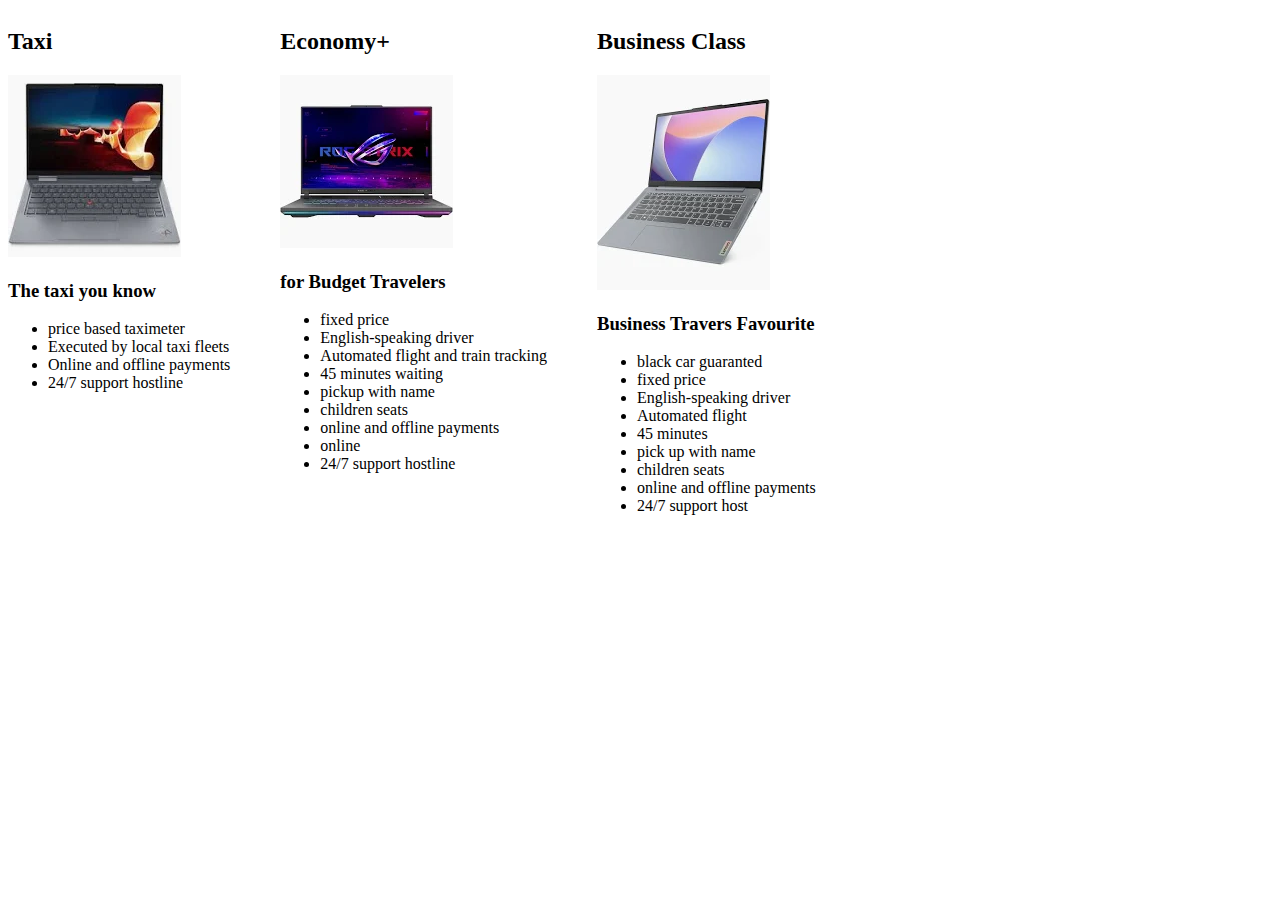
<file: assignmnt.html>
<!doctype html>
<html lang="en">
<head>
    <meta charset="UTF-8">
    <meta name="viewport"
          content="width=device-width, user-scalable=no, initial-scale=1.0, maximum-scale=1.0, minimum-scale=1.0">
    <meta http-equiv="X-UA-Compatible" content="ie=edge">
    <title>assignment</title>
</head>
<body>
<style>
  #over{
    display: flex;
  }
  .lap{
    margin-right: 50px;
  }
</style>
<div id="over">
  <div class="lap">
    <h2>Taxi</h2>
    <img src="assets/lap1.webp" alt="">
    <h3>The taxi you know</h3>
    <ul>
      <li>price based taximeter</li>
      <li>Executed by local taxi fleets</li>
      <li>Online and offline payments </li>
      <li>24/7 support hostline</li>
    </ul>
  </div>
  <div class="lap">
    <h2>Economy+</h2>
    <img src="assets/lap2.webp" alt="">
    <h3>for Budget Travelers</h3>
    <ul>
      <li>fixed price</li>
      <li>English-speaking driver </li>
      <li>Automated flight and train tracking</li>
      <li>45 minutes waiting </li>
      <li>pickup with name</li>
      <li>children seats</li>
      <li>online and offline payments</li>
      <li>online</li>
      <li>24/7 support hostline</li>
    </ul>

  </div>
   <div class="lap">
     <h2>Business Class</h2>
     <img src="assets/lap3.webp" alt="">
     <h3>Business Travers Favourite</h3>
     <ul>
       <li>black car guaranted </li>
       <li>fixed price</li>
       <li>English-speaking driver </li>
       <li>Automated flight</li>
       <li>45 minutes</li>
       <li>pick up with name</li>
       <li>children seats</li>
       <li>online and offline payments</li>
       <li>24/7 support host</li>
     </ul>
   </div>
</div>

</body>
</html>
</file>
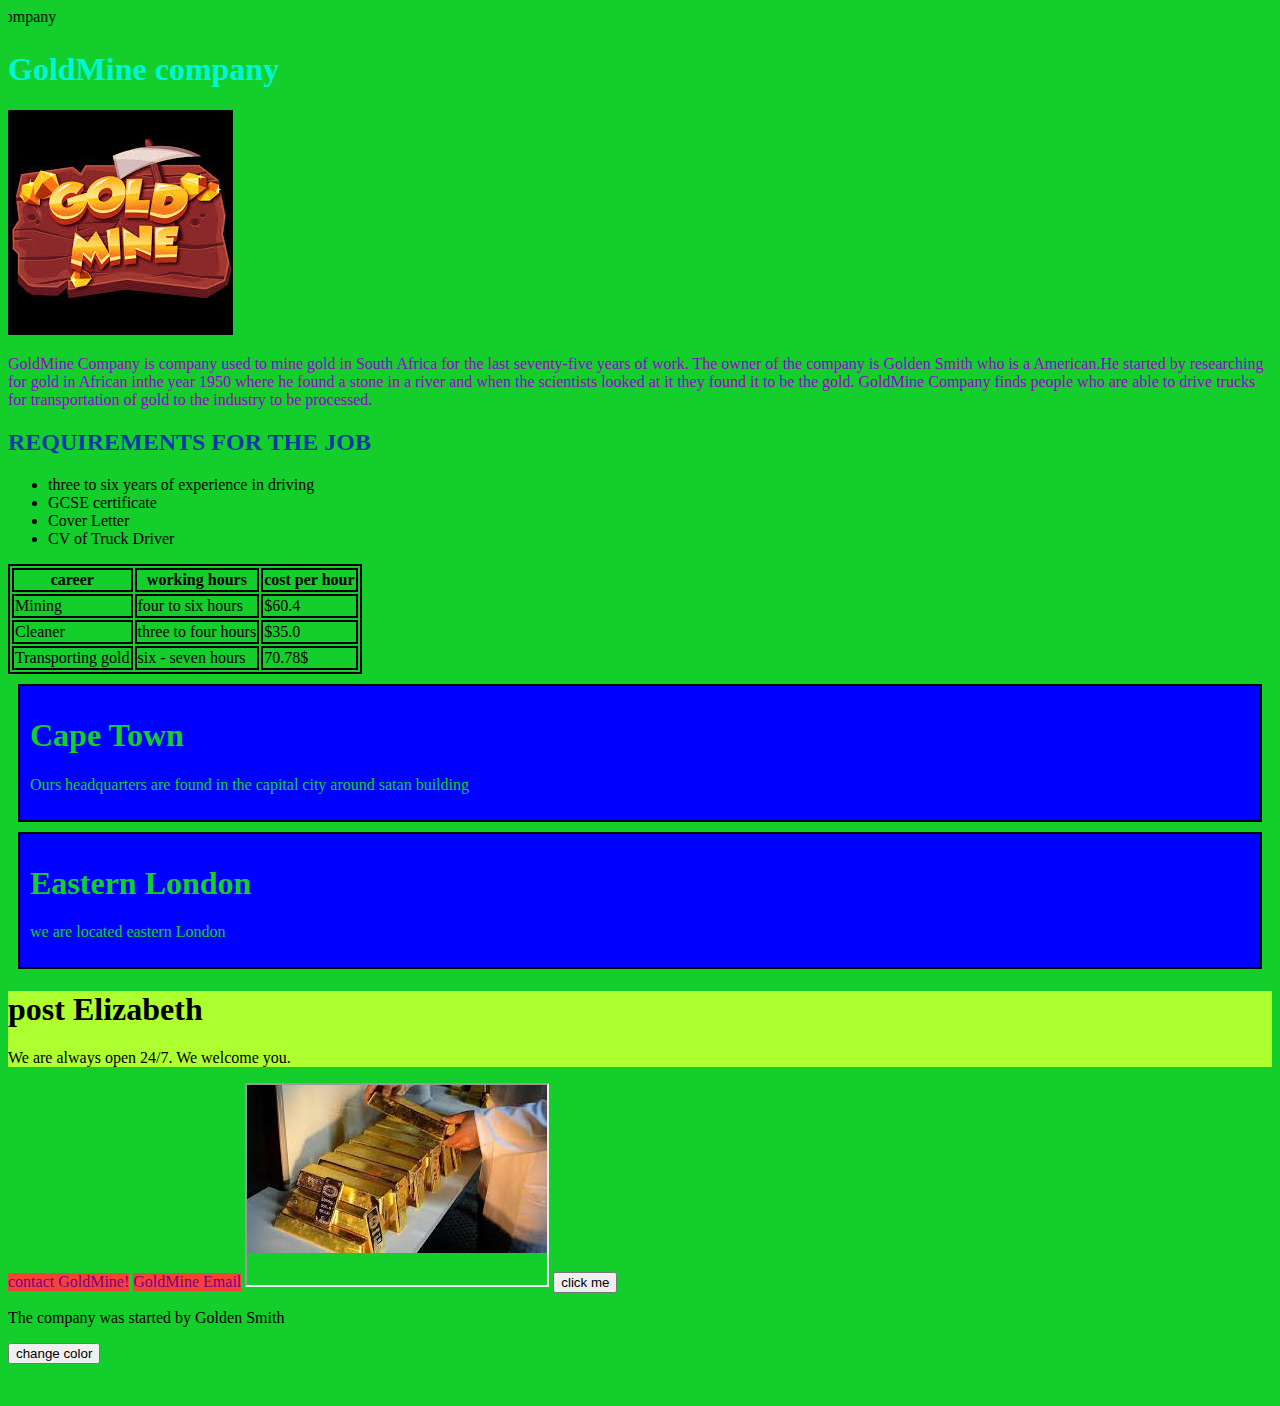
<file: bmw.html>
<!doctype html>
<html lang="en">
<head>
    <meta charset="UTF-8">
    <meta name="viewport"
          content="width=device-width, user-scalable=no, initial-scale=1.0, maximum-scale=1.0, minimum-scale=1.0">
    <meta http-equiv="X-UA-Compatible" content="ie=edge">
    <title>Document</title>
</head>
<style>
  table,th,td {
    border: 2px solid black;
  }
</style>
<style>
  .city{
    background-color: blue;
    color: #13ce2b;
    margin: 10px;
    padding: 10px;
    border: 2px solid black;
  }
</style>
<style>
  div {
    background-color: greenyellow;
    color: black;
    margin: auto;
  }
</style>
<style>
  a:link {
    color: #13ce2b;
    background-color: blue;
    text-decoration: none;
  }
  a:visited{
    color: purple;
    background-color: transparent;
    text-decoration: none;
  }
  a:hover{
    color: white;
    background-color: transparent;
    text-decoration: underline;
  }
  a:active{
    color: red;
    background-color: transparent;
    text-decoration: underline;
  }
</style>
<style>
  a:link,a:visited{
    color: purple;
    background-color: #f44336;
    text-align: center;
    text-decoration: none;
    display: inline-block;
  }
  a:hover,a:active{
    background-color: red;
  }
</style>
<body style="background-color: #13ce2b">
<marquee behavior="" direction="right">GoldMine Company</marquee>
<h1><b style="color: rgba(0,255,255,0.84)">GoldMine company</b></h1>
<img src="assets/images/gold6.jpg" alt="" width="225" height="225">
<p style="color: darkviolet">GoldMine Company is company used to mine gold in South Africa for the last seventy-five years of work. The owner of the company is Golden Smith who is a American.He started by researching for gold in African inthe year 1950 where he found a stone in a river and when the scientists looked at it they found it to be the gold.
GoldMine Company finds people who are able to drive trucks for transportation of gold to the industry to be processed.</p>
<h2 style="color: rgba(10,6,206,0.75)">REQUIREMENTS FOR THE JOB</h2>
<ul>
  <li>three to six years of experience in driving</li>
  <li>GCSE certificate</li>
  <li>Cover Letter</li>
  <li>CV of Truck Driver</li>
</ul>

<table>
  <tr>
    <th>career</th>
    <th>working hours</th>
    <th>cost per hour</th>
  </tr>
  <tr>
    <td>Mining</td>
    <td>four to six hours</td>
    <td> $60.4</td>
  </tr>
  <tr>
    <td>Cleaner</td>
    <td>three to four hours</td>
    <td>$35.0</td>
  </tr>
  <tr>
    <td>Transporting gold</td>
    <td>six - seven hours</td>
    <td> 70.78$</td>
  </tr>
</table>

<div class="city">
  <h1>Cape Town</h1>
  <p>Ours headquarters are found in the capital city around satan building</p>
</div>

<div class="city">
  <h1>Eastern London</h1>
  <p>we are located eastern London</p>
</div>

<div>
  <h1>post Elizabeth</h1>
  <p>We are always open 24/7. We welcome you.</p>
</div>

<a href="tel:+254722474175" target="_blank">contact GoldMine!</a>

<a href="mailto:m.goldminecompany@gmail.com" target="_blank"> GoldMine Email</a>

<iframe src="assets/images/gold5.jpg" height="200" width="300"></iframe>

<button type="button" onclick="document.getElementById('demo').innerHTML = Date()">click me</button>
<p id="demo"></p>

<p id="bmw"> The company was started by Golden Smith</p>
<script>
  function Function() {
    document.getElementById("bmw").style.fontSize = "20px"
    document.getElementById("bmw").style.backgroundColor = "white"
    document.getElementById("bmw").style.color = "black"
  }
</script>

<p>
  <button type="button" onclick="Function()">change color</button>
</p>

<p></p>

</body>
</html>
<a href=""></a>
</file>
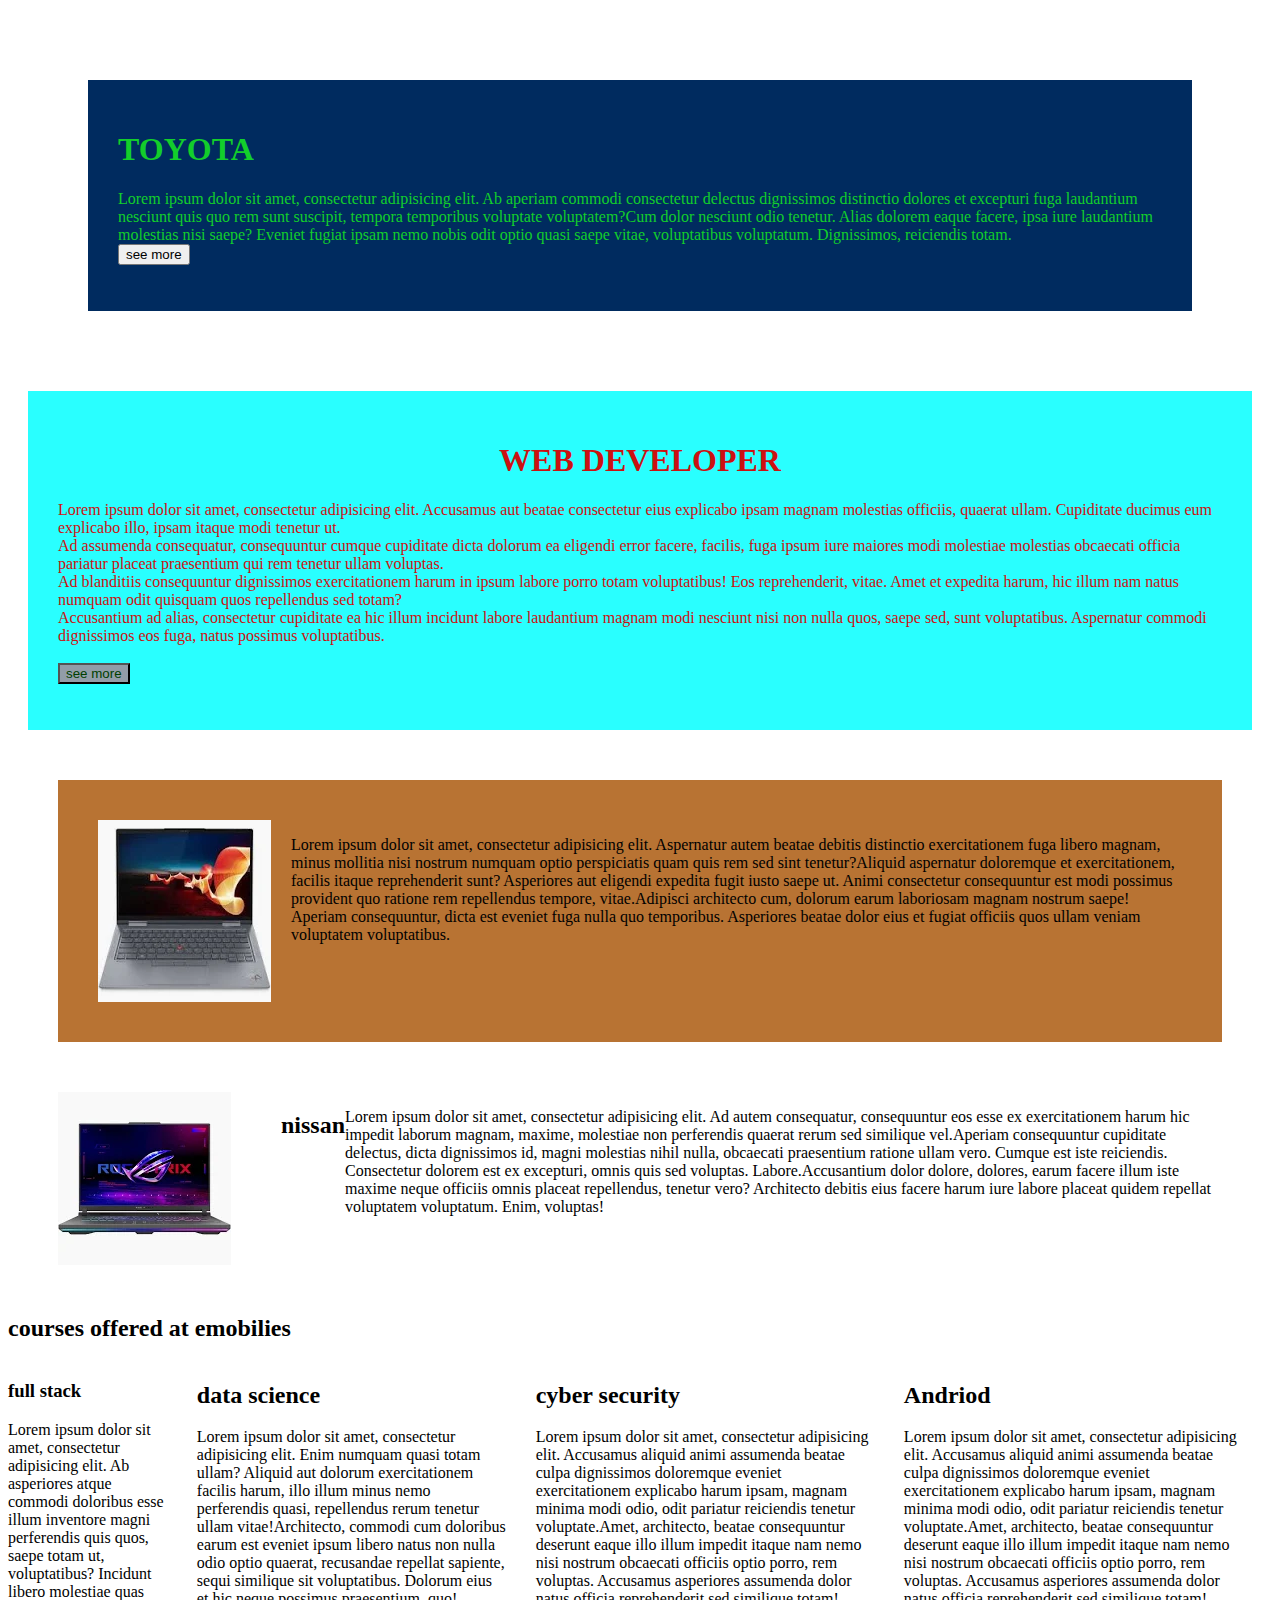
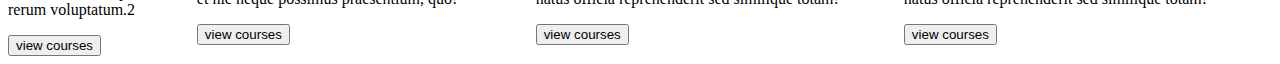
<file: division.html>
<!doctype html>
<html lang="en">
<head>
    <meta charset="UTF-8">
    <meta name="viewport"
          content="width=device-width, user-scalable=no, initial-scale=1.0, maximum-scale=1.0, minimum-scale=1.0">
    <meta http-equiv="X-UA-Compatible" content="ie=edge">
    <title>about</title>
  <style>
   #one {
       background-color: #002b5f;;
       margin: 80px;
       padding: 30px;
       color: #13ce2b;
   }





   #two{
     background-color: rgba(0, 255, 255, 0.84);
     margin: 20px;
     padding: 30px;
     color: #cb1111;
   }
   #two h1{
     text-align: center;
   }
   #two button{
     background-color: #929da8;
     color: #003f00;

   }



   #one:hover{
       background-color: #426a1d;

   }
   #one button:hover{
       background-color: #b87333;


   }
#two button:hover{
    background-color:green ;
}
#two:hover{
    background-color: #4c77b1;
}
#mydiv{
    background-color: #b87333;

    display: flex;
    margin: 50px;
    padding: 40px;
}
#myimage{
    margin-right:20px;

}
#midivision{
    display: flex;
    margin: 50px;
}
#myimage2{
    margin-right: 50px;
}
#main{
    display: flex;
}
.sub{
    margin-right: 30px;
}

  </style>
</head>
<body>

<div id="one">
  <h1>TOYOTA</h1>
  <p><span>Lorem ipsum dolor sit amet, consectetur adipisicing elit. Ab aperiam commodi consectetur delectus dignissimos distinctio dolores et excepturi fuga laudantium nesciunt quis quo rem sunt suscipit, tempora temporibus voluptate voluptatem?</span><span>Cum dolor nesciunt odio tenetur. Alias dolorem eaque facere, ipsa iure laudantium molestias nisi saepe? Eveniet fugiat ipsam nemo nobis odit optio quasi saepe vitae, voluptatibus voluptatum. Dignissimos, reiciendis totam.</span>
      <br>
  <button>see more</button></p>

</div>

<div id="two">
    <h1>WEB DEVELOPER</h1>
    <P>
    <div>Lorem ipsum dolor sit amet, consectetur adipisicing elit. Accusamus aut beatae consectetur eius explicabo ipsam
        magnam molestias officiis, quaerat ullam. Cupiditate ducimus eum explicabo illo, ipsam itaque modi tenetur ut.
    </div>
    <div>Ad assumenda consequatur, consequuntur cumque cupiditate dicta dolorum ea eligendi error facere, facilis, fuga
        ipsum iure maiores modi molestiae molestias obcaecati officia pariatur placeat praesentium qui rem tenetur ullam
        voluptas.
    </div>
    <div>Ad blanditiis consequuntur dignissimos exercitationem harum in ipsum labore porro totam voluptatibus! Eos
        reprehenderit, vitae. Amet et expedita harum, hic illum nam natus numquam odit quisquam quos repellendus sed
        totam?
    </div>
    <div>Accusantium ad alias, consectetur cupiditate ea hic illum incidunt labore laudantium magnam modi nesciunt nisi
        non nulla quos, saepe sed, sunt voluptatibus. Aspernatur commodi dignissimos eos fuga, natus possimus
        voluptatibus.
    </div>
    <br>
    <button>see more</button>
    </P>
</div>
<div id="mydiv">
    <img src="assets/lap1.webp" alt="" id="myimage">
    <p><span>Lorem ipsum dolor sit amet, consectetur adipisicing elit. Aspernatur autem beatae debitis distinctio exercitationem fuga libero magnam, minus mollitia nisi nostrum numquam optio perspiciatis quam quis rem sed sint tenetur?</span><span>Aliquid aspernatur doloremque et exercitationem, facilis itaque reprehenderit sunt? Asperiores aut eligendi expedita fugit iusto saepe ut. Animi consectetur consequuntur est modi possimus provident quo ratione rem repellendus tempore, vitae.</span><span>Adipisci architecto cum, dolorum earum laboriosam magnam nostrum saepe! Aperiam consequuntur, dicta est eveniet fuga nulla quo temporibus. Asperiores beatae dolor eius et fugiat officiis quos ullam veniam voluptatem voluptatibus.</span></p>

</div>

<div id="midivision">

    <img src="assets/lap2.webp" alt="" id="myimage2">

 <h2>nissan</h2>
     <p><span>Lorem ipsum dolor sit amet, consectetur adipisicing elit. Ad autem consequatur, consequuntur eos esse ex exercitationem harum hic impedit laborum magnam, maxime, molestiae non perferendis quaerat rerum sed similique vel.</span><span>Aperiam consequuntur cupiditate delectus, dicta dignissimos id, magni molestias nihil nulla, obcaecati praesentium ratione ullam vero. Cumque est iste reiciendis. Consectetur dolorem est ex excepturi, omnis quis sed voluptas. Labore.</span><span>Accusantium dolor dolore, dolores, earum facere illum iste maxime neque officiis omnis placeat repellendus, tenetur vero? Architecto debitis eius facere harum iure labore placeat quidem repellat voluptatem voluptatum. Enim, voluptas!</span></p>
</div>
<h2>courses offered at emobilies</h2>
<div id="main">
    <div class="sub"  >
        <h3>full stack</h3>
        <p><span>Lorem ipsum dolor sit amet, consectetur adipisicing elit. Ab asperiores atque commodi doloribus esse illum inventore magni perferendis quis quos, saepe totam ut, voluptatibus? Incidunt libero molestiae quas rerum voluptatum.</span>2</p>
        <button>view courses</button>
    </div>
    <div class="sub"  >
        <h2>data science</h2>
        <p><span>Lorem ipsum dolor sit amet, consectetur adipisicing elit. Enim numquam quasi totam ullam? Aliquid aut dolorum exercitationem facilis harum, illo illum minus nemo perferendis quasi, repellendus rerum tenetur ullam vitae!</span><span>Architecto, commodi cum doloribus earum est eveniet ipsum libero natus non nulla odio optio quaerat, recusandae repellat sapiente, sequi similique sit voluptatibus. Dolorum eius et hic neque possimus praesentium, quo!</span></p>
        <button>view courses</button>
    </div>
    <div class="sub">
        <h2>cyber security</h2>
    <p><span>Lorem ipsum dolor sit amet, consectetur adipisicing elit. Accusamus aliquid animi assumenda beatae culpa dignissimos doloremque eveniet exercitationem explicabo harum ipsam, magnam minima modi odio, odit pariatur reiciendis tenetur voluptate.</span><span>Amet, architecto, beatae consequuntur deserunt eaque illo illum impedit itaque nam nemo nisi nostrum obcaecati officiis optio porro, rem voluptas. Accusamus asperiores assumenda dolor natus officia reprehenderit sed similique totam!</span></p>
        <button>view courses</button>
    </div>

<div class="sub">
  <h2>Andriod</h2>
    <p><span>Lorem ipsum dolor sit amet, consectetur adipisicing elit. Accusamus aliquid animi assumenda beatae culpa dignissimos doloremque eveniet exercitationem explicabo harum ipsam, magnam minima modi odio, odit pariatur reiciendis tenetur voluptate.</span><span>Amet, architecto, beatae consequuntur deserunt eaque illo illum impedit itaque nam nemo nisi nostrum obcaecati officiis optio porro, rem voluptas. Accusamus asperiores assumenda dolor natus officia reprehenderit sed similique totam!</span></p>
        <button>view courses</button>
    </div>
</div>

</body>
</html>
</file>
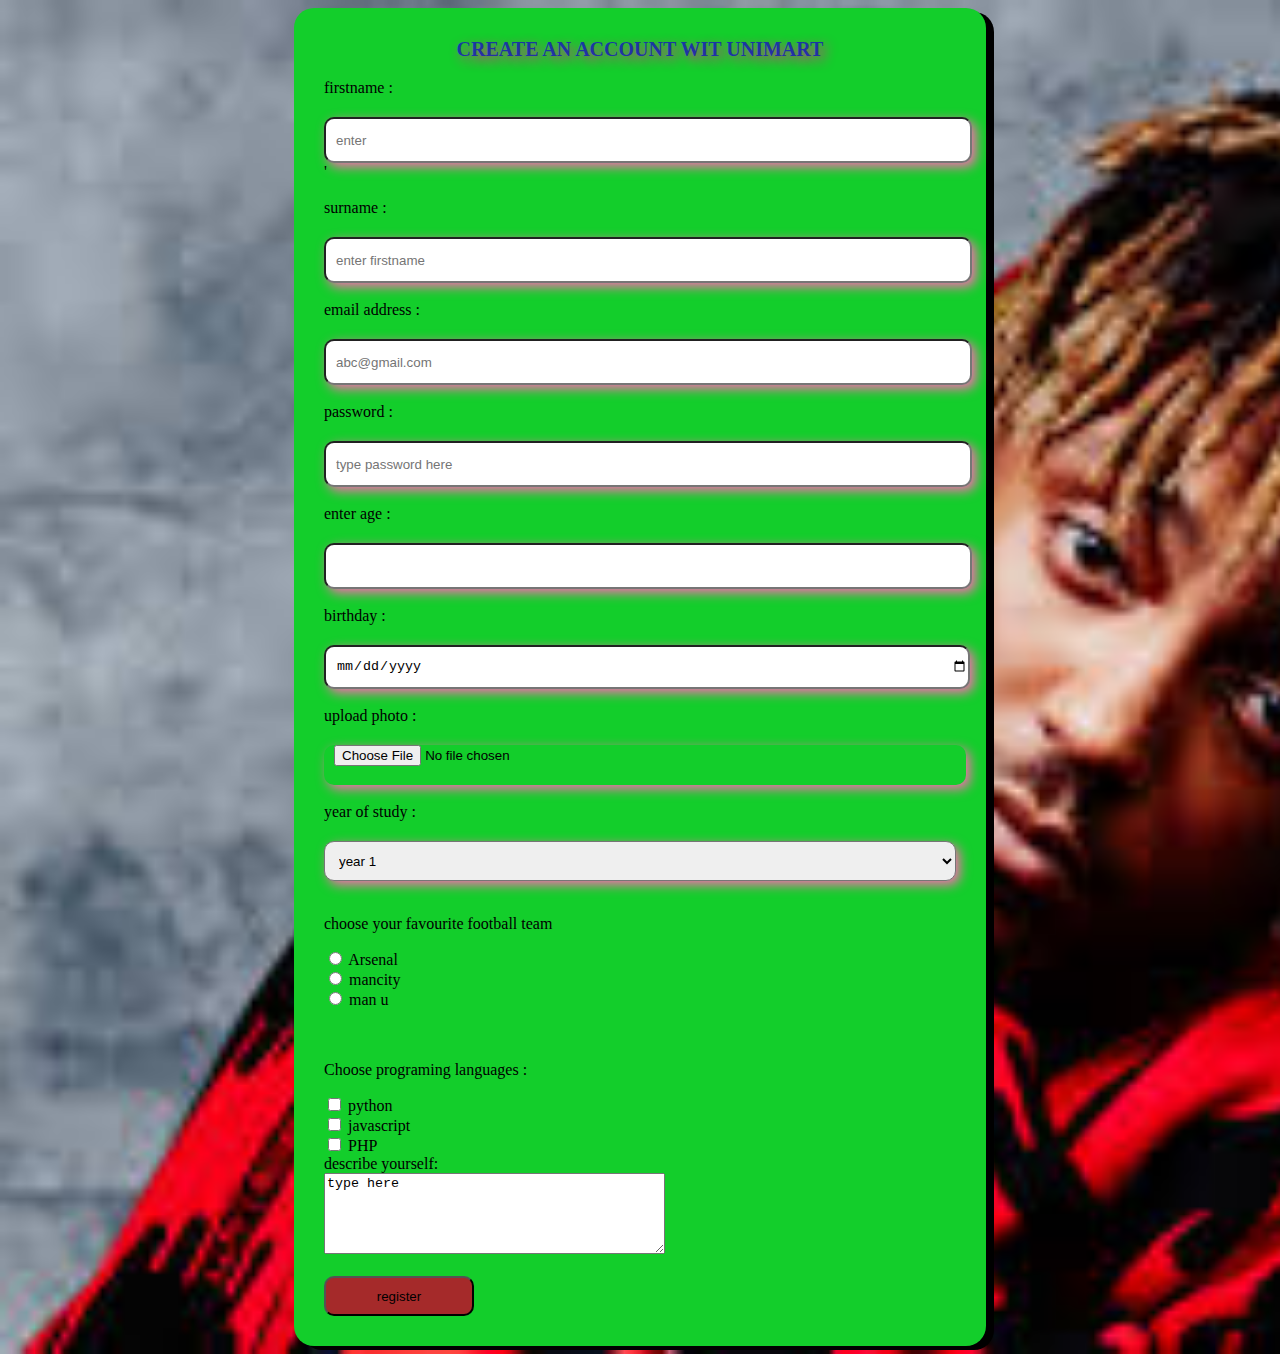
<file: form.html>
<!doctype html>
<html lang="en">
<head>
    <meta charset="UTF-8">
    <meta name="viewport"
          content="width=device-width, user-scalable=no, initial-scale=1.0, maximum-scale=1.0, minimum-scale=1.0">
    <meta http-equiv="X-UA-Compatible" content="ie=edge">
    <title>Register here</title>
    <link rel="stylesheet" href="css/style.css">
</head>
<style>
    body{
        background-image: url("assets/pic3.jpg");
        background-repeat: no-repeat;
        background-size: cover;

    }

</style>
<body>
<form action="">
    <legend>CREATE AN ACCOUNT WIT UNIMART</legend>
    <br>
    <label for="fname">firstname :</label>
    <input type="text" id="fname" placeholder="enter" required="required"  >'
    <br><br>
    <label for="sname"> surname :</label>
    <input type="text" id="sname" placeholder="enter firstname" required="required" >
    <br><br>

    <label for="email"> email address :</label>
    <input type="email" id="email" placeholder="abc@gmail.com" required="required" >
    <br><br>

   <label for="pwd"> password :</label>
    <input type="text" id="pwd" placeholder="type password here" required="required" >
    <br><br>
    <label for="age">enter age :</label>
    <input type="number" id="age" required="required" >
    <br><br>
    <label for="yob"> birthday :</label>
    <input type="date" id="yob" required="required">
    <br><br>
    <label for="file">upload photo :</label>
    <input type="file" id="file">
    <br><br>

    <label for="yos">year of study :</label>
    <select name="" id="yos">
        <option value="" disabled="disabled">---choose one---</option>
        <option value="">year 1</option>
        <option value="">year 2</option>
        <option value="">year 3</option>
        <option value="">year 4</option>
    </select>
    <br><br>

<p>choose your favourite football team </p>
   <input type="radio" id="arsenal" name="team">
    <label for="arsenal">Arsenal</label>
    <br>
<input type="radio" id="mancity" name="team">
    <label for="mancity">mancity</label>
    <br>
    <input type="radio" id="man u" name="team">
    <label for="man u">man u</label>
    <br><br><br>
    <p>Choose programing languages : </p>
   <input type="checkbox" id="python" name="language">
    <label for="python">python</label>
    <br>
<input type="checkbox" id="javascript" name="language">
    <label for="javascript">javascript</label><br>

<input type="checkbox" id="PHP" name="language">
    <label for="PHP">PHP</label>
    <br>
    <label for="message">describe yourself:</label><br>
    <textarea name="" id="message" cols="40" rows="5d">type here </textarea>
    <br><br>
    <button type="submit"> register</button>











    
</form>

</body>
</html>
</file>
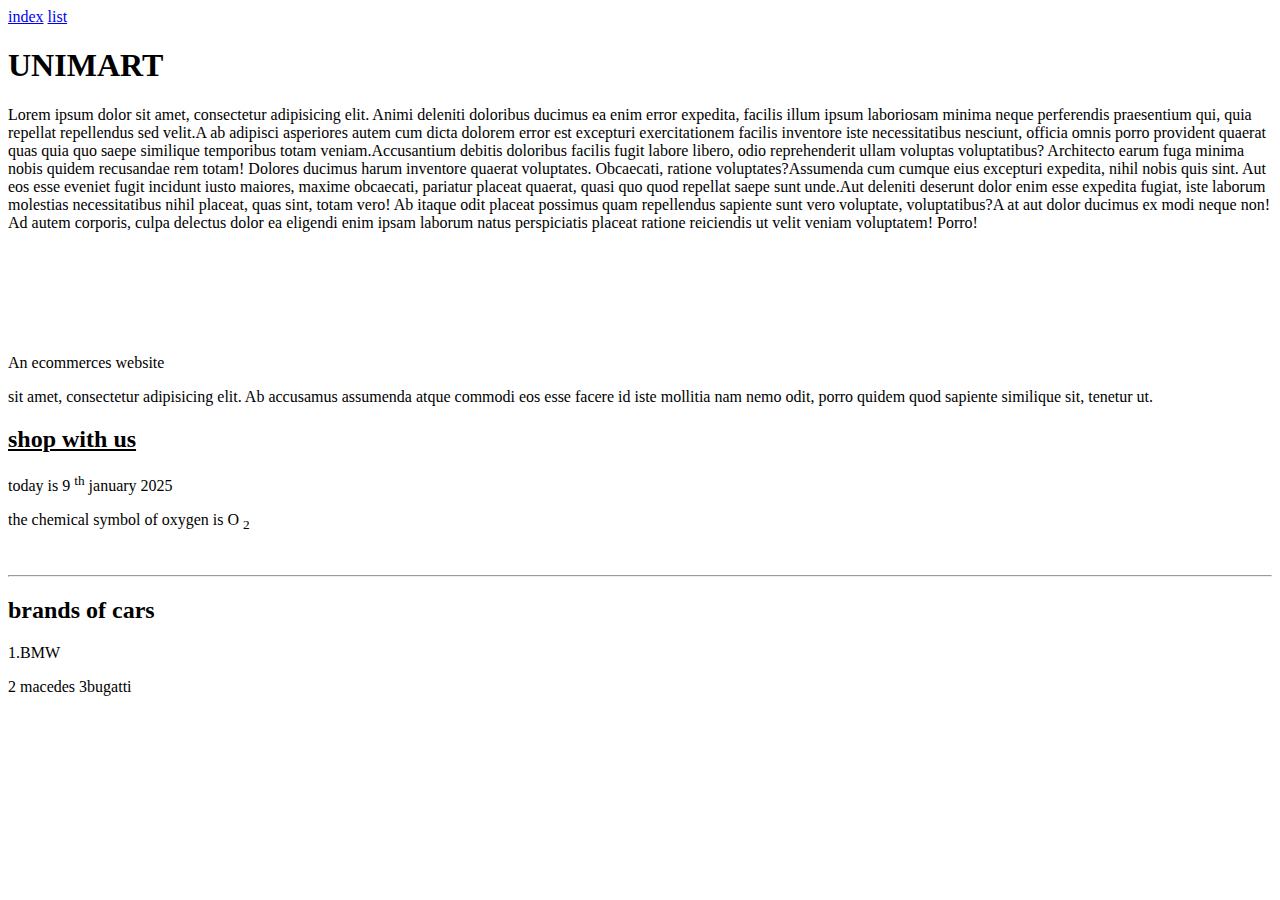
<file: home.html>
<!doctype html>
<html lang="en">
<head>
    <meta charset="UTF-8">
    <meta name="viewport"
          content="width=device-width, user-scalable=no, initial-scale=1.0, maximum-scale=1.0, minimum-scale=1.0">
    <meta http-equiv="X-UA-Compatible" content="ie=edge">
    <title>home</title>
    <!---favicon--->
    <link rel="icon" href="assets/icon3.png">
</head>
<body>
<a href="index.html">index</a>
<a href="list.html">list</a>
<h1>UNIMART</h1>
<p><span><!doctype html>
<html lang="en">
<head>
<meta charset="UTF-8">
             <meta name="viewport"
                   content="width=device-width, user-scalable=no, initial-scale=1.0, maximum-scale=1.0, minimum-scale=1.0">
                         <meta http-equiv="X-UA-Compatible" content="ie=edge">
             <title>Document</title>
</head>
<body>

</body>
</html>Lorem ipsum dolor sit amet, consectetur adipisicing elit. Animi deleniti doloribus ducimus ea enim error expedita, facilis illum ipsum laboriosam minima neque perferendis praesentium qui, quia repellat repellendus sed velit.</span><span>A ab adipisci asperiores autem cum dicta dolorem error est excepturi exercitationem facilis inventore iste necessitatibus nesciunt, officia omnis porro provident quaerat quas quia quo saepe similique temporibus totam veniam.</span><span>Accusantium debitis doloribus facilis fugit labore libero, odio reprehenderit ullam voluptas voluptatibus? Architecto earum fuga minima nobis quidem recusandae rem totam! Dolores ducimus harum inventore quaerat voluptates. Obcaecati, ratione voluptates?</span><span>Assumenda cum cumque eius excepturi expedita, nihil nobis quis sint. Aut eos esse eveniet fugit incidunt iusto maiores, maxime obcaecati, pariatur placeat quaerat, quasi quo quod repellat saepe sunt unde.</span><span>Aut deleniti deserunt dolor enim esse expedita fugiat, iste laborum molestias necessitatibus nihil placeat, quas sint, totam vero! Ab itaque odit placeat possimus quam repellendus sapiente sunt vero voluptate, voluptatibus?</span><span>A at aut dolor ducimus ex modi neque non! Ad autem corporis, culpa delectus dolor ea eligendi enim ipsam laborum natus perspiciatis placeat ratione reiciendis ut velit veniam voluptatem! Porro!</span></p>

<br>
<br><br><br><br>
<p>An ecommerces website </p>
<p> <b></b> sit amet, consectetur adipisicing elit. Ab accusamus assumenda atque commodi eos esse facere id iste mollitia nam nemo odit, porro quidem quod sapiente similique sit, tenetur ut.</p>
<h2><u>shop with us
</u></h2>
<p>today is 9 <sup>th</sup> january 2025</p>
<p>the chemical symbol of oxygen is O <sub>2</sub></p>
<br>
<hr>
<h2>brands of cars</h2>

<p>1.BMW</p>
<P2>2 macedes</P2>
<p3>3bugatti</p3>



</body>
</html>
</file>
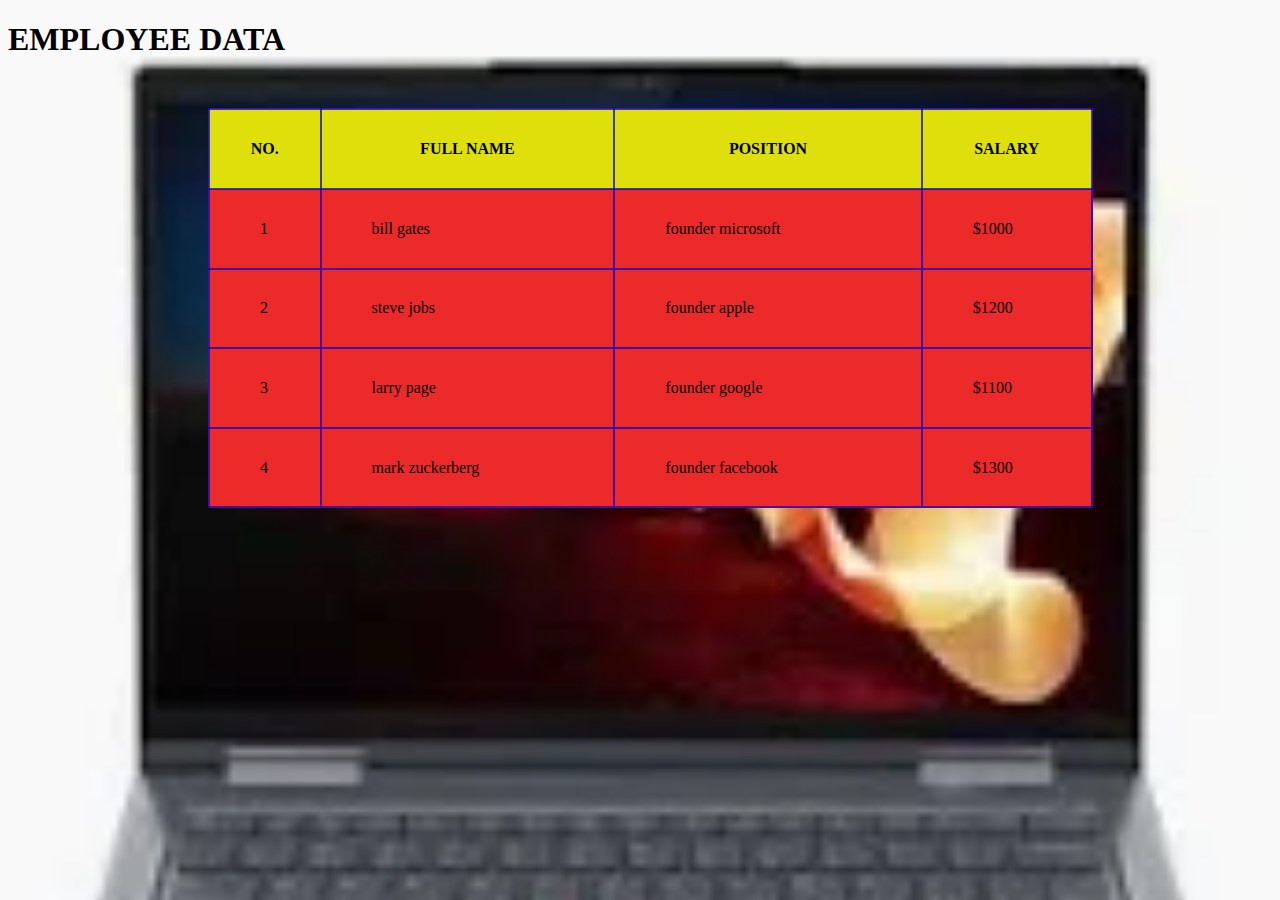
<file: info.html>
<!doctype html>
<html lang="en">
<head>
    <meta charset="UTF-8">
    <meta name="viewport"
          content="width=device-width, user-scalable=no, initial-scale=1.0, maximum-scale=1.0, minimum-scale=1.0">
    <meta http-equiv="X-UA-Compatible" content="ie=edge">
    <title>employees</title>
</head>
<body>
<style>
  table ,th , td{
    border:2px solid rgba(10, 6, 206, 0.75);
    border-collapse: collapse;

  }
  table{
    width: 70%;
    height:400px ;
    background-color: #ec2a2a;
    margin-left: 200px;
    margin-top: 50px;
  }
  td{
    padding-left: 50px;
  }
  body{
      background-image: url("assets/lap1.webp");
      background-repeat:no-repeat;
      background-size: cover;



  }
</style>
<h1>EMPLOYEE DATA</h1>
<table>
  <tr style="background-color: #dfdf0c">
    <th>NO.</th>
    <th>FULL NAME</th>
    <th>POSITION</th>
    <th>SALARY</th>
  </tr>
  <tr>
    <td>1</td>
    <td>bill gates</td>
    <td>founder microsoft</td>
    <td>$1000</td>
  </tr>
 <tr>
   <td>2</td>
   <td>steve jobs</td>
   <td>founder apple</td>
   <td>$1200</td>
 </tr>
  <tr>
    <td>3</td>
    <td>larry page</td>
    <td>founder google</td>
    <td>$1100</td>
  </tr>
  <tr>
    <td>4</td>
    <td>mark zuckerberg</td>
    <td>founder facebook</td>
    <td>$1300</td>
  </tr>
</table>

</body>
</html>
</file>
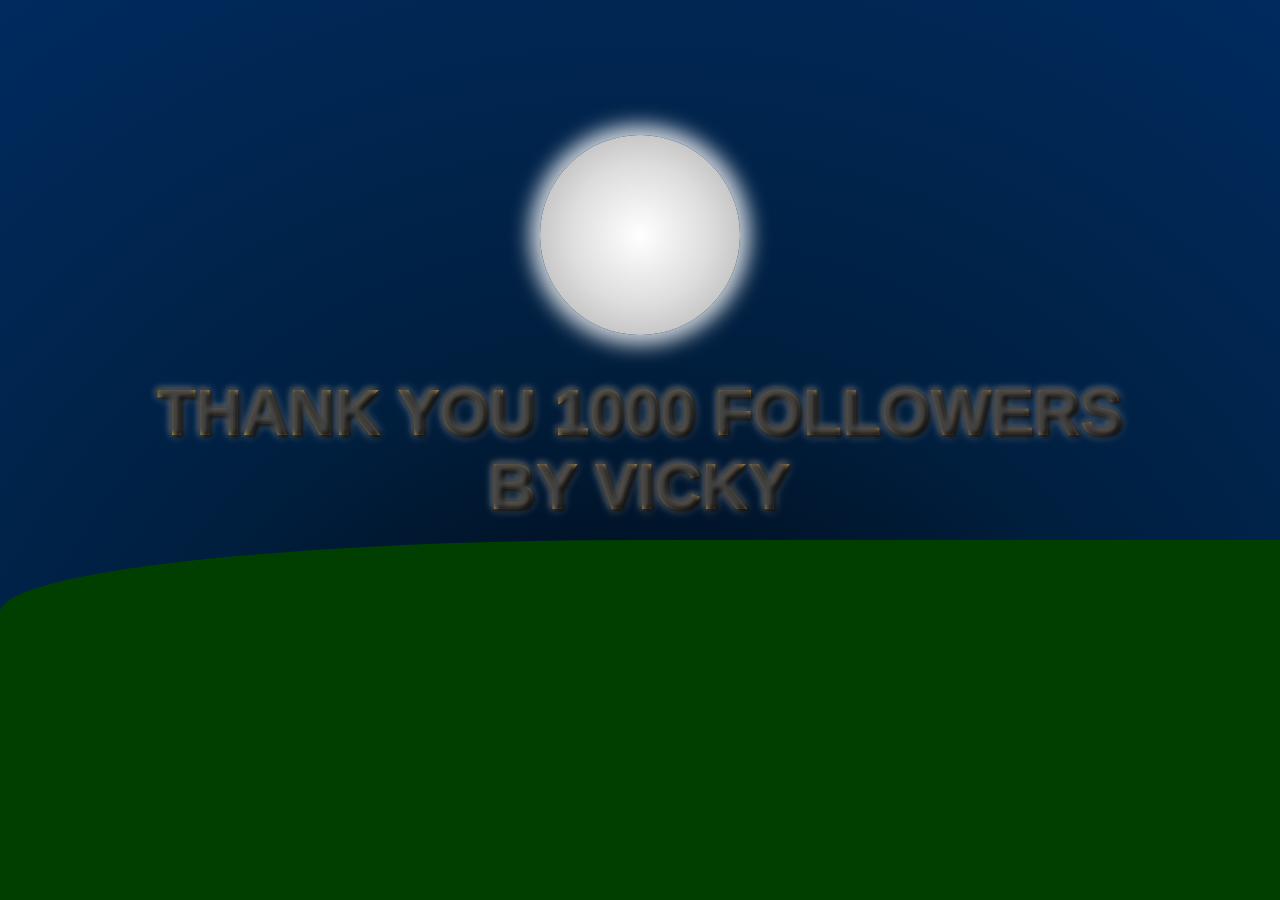
<file: isabell.html>
<!doctype html>
<html lang="en">
<head>
    <meta charset="UTF-8">
    <meta name="viewport"
          content="width=device-width, user-scalable=no, initial-scale=1.0, maximum-scale=1.0, minimum-scale=1.0">
    <meta http-equiv="X-UA-Compatible" content="ie=edge">
    <title>Thank You 1000 Followers</title>
    <style>
        body{
            margin: 0;
            height: 100vh;
            background: radial-gradient(circle at bottom,#000,#001f3f,#002b5f);
            color: #fff;
            font-family: Arial,sans-serif;
            display: flex;
            align-items: center;
            justify-content: center;
            overflow: hidden;
            perspective: 1000px;
        }
        .container{
            text-align: center;
        }
        h1{
            font-size: 4rem;
            text-transform: uppercase;
            text-shadow: -2px -2px 5px #444,2px 2px 5px rgba(0,0,0.5),0 0 10px rgba(255,255,255,0.6);
            background: linear-gradient(90deg,#d4af37,#b87333);
            background-clip: text;
            color: transparent;
        }
        .hill{
            position: absolute;
            bottom: 0;
            left: 0;
            right: 0;
            height: 40%;
            background: #003f00;
            border-top-left-radius: 50% 20%;
        }
        .moon{
            position: absolute;
            top: 15%;
            left: 50%;
            transform: translate(-50%);
            width: 200px;
            height: 200px;
            background: radial-gradient(circle,#fff,#ddd,#aaa);
            border-radius: 50%;
            box-shadow: 0px 0px 20px 10px rgba(255,255,255,0.8);
        }
    </style>
</head>
<body>
<div class="container">
    <div class="moon"></div>
    <h1>Thank You 1000 Followers<br>By Vicky</h1>
    <div class="hill"></div>
</div>
</body>
</html>
</file>
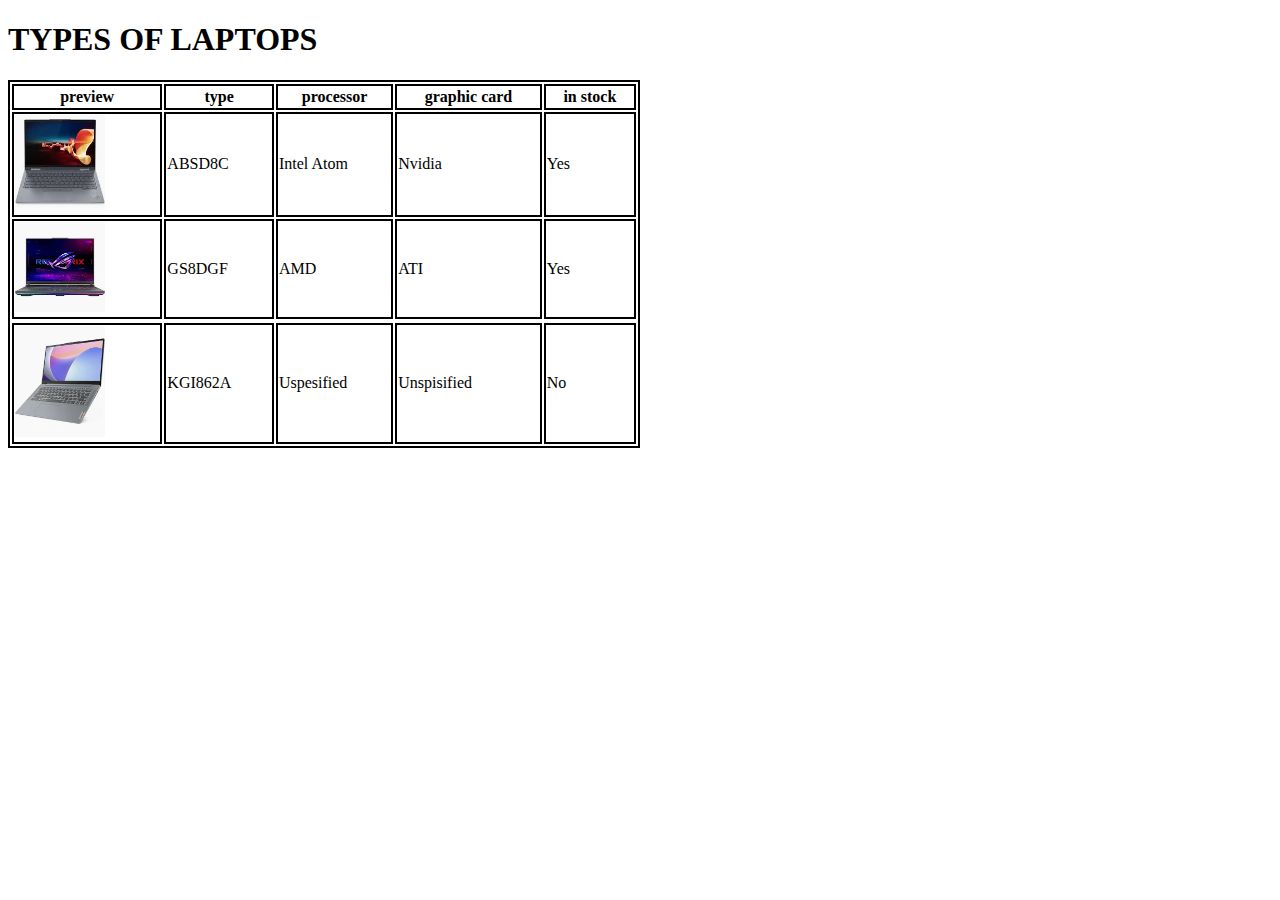
<file: laptop.html>
<!doctype html>
<html lang="en">
<head>
    <meta charset="UTF-8">
    <meta name="viewport"
          content="width=device-width, user-scalable=no, initial-scale=1.0, maximum-scale=1.0, minimum-scale=1.0">
    <meta http-equiv="X-UA-Compatible" content="ie=edge">
    <title>laptop</title>
</head>
<body>
<style>
    table ,th,td {
        border:2px solid black;
    }
    table{
        width:50%;
        height:350px;
        background-color: white;

    }
    th{
        height:20px ;
    }
</style>
<H1>TYPES OF LAPTOPS</H1>
<table>
    <tr>
        <th>preview</th>
        <th>type</th>
        <th>processor</th>
        <th>graphic card</th>
        <th>in stock</th>
    </tr>
    <tr>
        <td><img src="assets/lap1.webp" alt="" width="90px"></td>
        <td>ABSD8C</td>
        <td>Intel Atom</td>
        <td>Nvidia</td>
        <td>Yes</td>
    </tr>
    <td><img src="assets/lap2.webp" alt="" width="90px"></td>
    <td>GS8DGF</td>
    <td>AMD</td>
    <td>ATI</td>
    <td>Yes</td>
    <tr>
    <tr>
    <td><img src="assets/lap3.webp" alt="" width="90px"></td>
    <td>KGI862A</td>
    <td>Uspesified</td>
    <td>Unspisified</td>
    <td>No</td>
</tr>

</table>
</body>
</html>
</file>
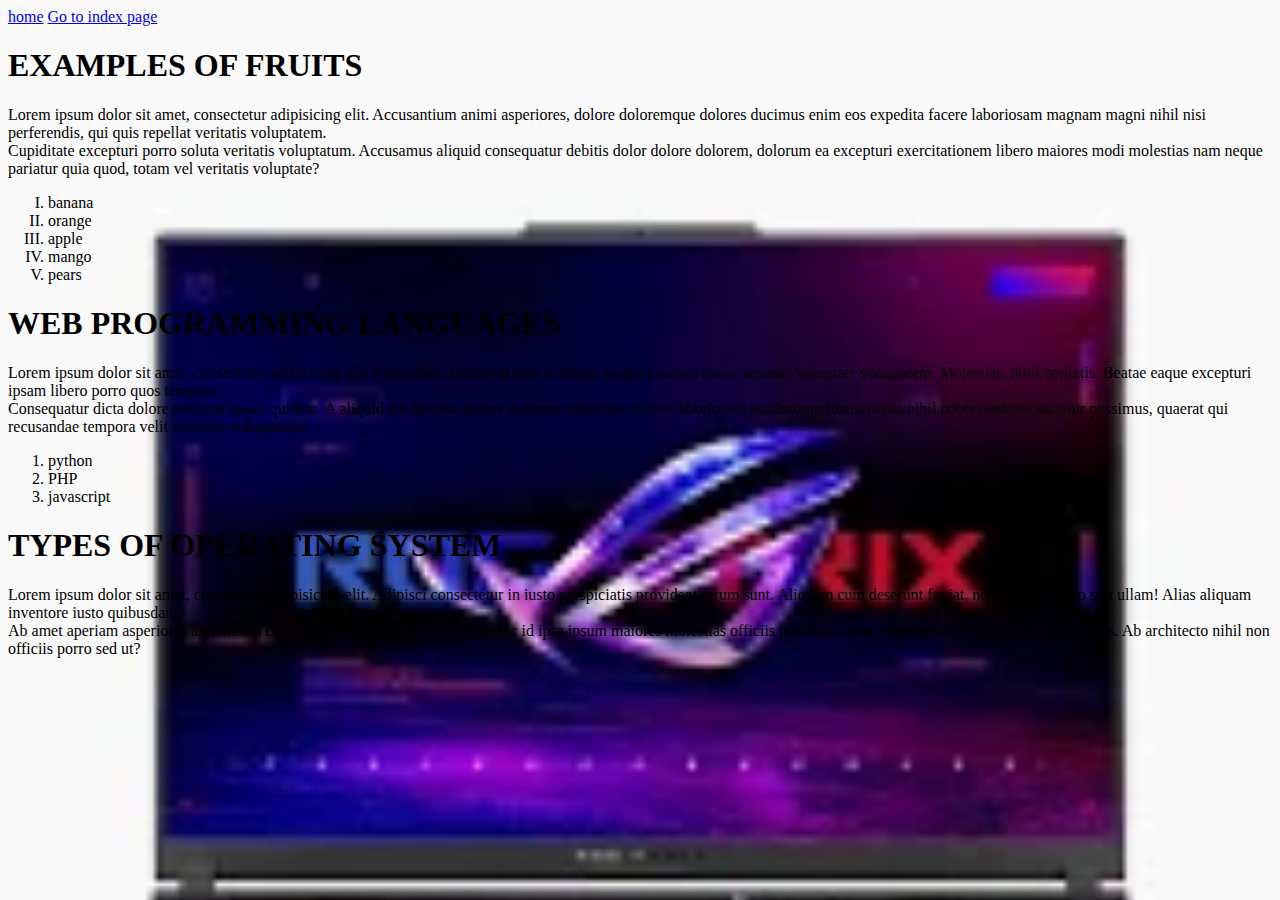
<file: list.html>
<!doctype html>
<html lang="en">
<head>
    <meta charset="UTF-8">
    <meta name="viewport"
          content="width=device-width, user-scalable=no, initial-scale=1.0, maximum-scale=1.0, minimum-scale=1.0">
    <meta http-equiv="X-UA-Compatible" content="ie=edge">
    <title>list page</title>
</head>
<body>
<style>
  body{
    background-image:url("assets/lap2.webp");
    background-repeat: no-repeat;
    background-size: cover;
  }
</style>
<a href="home.html" target="_self">home</a>
<a href="index.html">Go to index page</a>
<h1>EXAMPLES OF FRUITS</h1>
<P>
<div>Lorem ipsum dolor sit amet, consectetur adipisicing elit. Accusantium animi asperiores, dolore doloremque dolores
  ducimus enim eos expedita facere laboriosam magnam magni nihil nisi perferendis, qui quis repellat veritatis
  voluptatem.
</div>
<div>Cupiditate excepturi porro soluta veritatis voluptatum. Accusamus aliquid consequatur debitis dolor dolore dolorem,
  dolorum ea excepturi exercitationem libero maiores modi molestias nam neque pariatur quia quod, totam vel veritatis
  voluptate?
</div></P>
<ol type="I">
  <li>banana</li>
    <li>orange</li>
  <li>apple</li>
  <li>mango</li>
  <li>pears</li>
</ol>
<h1>WEB PROGRAMMING LANGUAGES</h1>
<P>
<div>Lorem ipsum dolor sit amet, consectetur adipisicing elit. Asperiores, commodi eius et labore magni maiores natus
  sapiente voluptate voluptatem. Molestias, nihil veritatis. Beatae eaque excepturi ipsam libero porro quos tempore.
</div>
<div>Consequatur dicta dolore nesciunt quam quidem. A aliquid aut deleniti dolore dolorem explicabo ipsum laboriosam
  laudantium libero nemo nihil nobis nostrum pariatur possimus, quaerat qui recusandae tempora velit voluptas
  voluptatum!
</div></P>
<ul style="list-style: s">
  <li>python</li>
  <li>PHP</li>
  <li>javascript</li>
</ul>
<h1>TYPES OF OPERATING SYSTEM</h1>
<P>
<div>Lorem ipsum dolor sit amet, consectetur adipisicing elit. Adipisci consectetur in iusto perspiciatis provident
  rerum sunt. Aliquam cum deserunt fugiat, neque optio porro sint ullam! Alias aliquam inventore iusto quibusdam.
</div>
<div>Ab amet aperiam asperiores assumenda culpa doloremque, facilis fuga fugit hic id ipsa ipsum maiores molestias
  officiis possimus quod, reprehenderit voluptate voluptatibus. Ab architecto nihil non officiis porro sed ut?
</div></P>
<!---an ordered list
  <li>linux
    <ol>
      <li>ubuntu</li>
      <li>kali linux</li>
      <li>red hat</li>
    </ol>
  </li>
  <li>windows
    <ol>

      <li>windows 7</li>
      <li>windows 8</li>
    </ol>
  </li>
  <li>mac</li>
  <li>android</li>
</ol>
<h1>NESTED LIST EXAMPLE</h1>
<ol type="a">
  <li>Animals
    <ul style="list-style-type: square-">
      <li>mammales
        <ol type="a">
          <li>lion</li>
          <li>elephant</li>
          <li>whale</li>
        </ol>
      </li>
      <li>reptiles
        <ul>
          <li>snake</li>
          <li>turle</li>
          <li>crocodile</li>
        </ul>
      </li>
    </ul>
  </li>
  <li>Plants
    <ul style="list-style-type: circle">
      <li>flowering
        <ol type="a">
          <li>rose</li>
          <li>tulip</li>
          <li>sunflower</li>
        </ol>
      </li>
      <li>non flowering
        <ul>
          <li>moss</li>
          <li>fern</li>
        </ul>
      </li>
    </ul>
  </li>
</ol>
<ul>
  <li>morning kumquat Delicacies
    <ul style="list-style-type:circle">
      <li>hot dishes
      <ul>
        <li>kumquat omelet</li>
        <li>kumquat waffles<li>
        <ul>
          <li>country style</li>
          <li>belgian</li>
        </ul>







      </ul>


      <li>cold dishes
        <ul>
          <li>kumquats and comflakes</li>
          <li>pickled kumquats</li>
          <li>kumquats</li>
        </ul>
      </li>
    </ul>
  </li>
</ul>

<style>
  h1{
    text-align: center;
  }
  p{
    font-weight: bold;

  }
  body{
    background-color: #389138;
  }

</style>


</body>
</html>
</file>
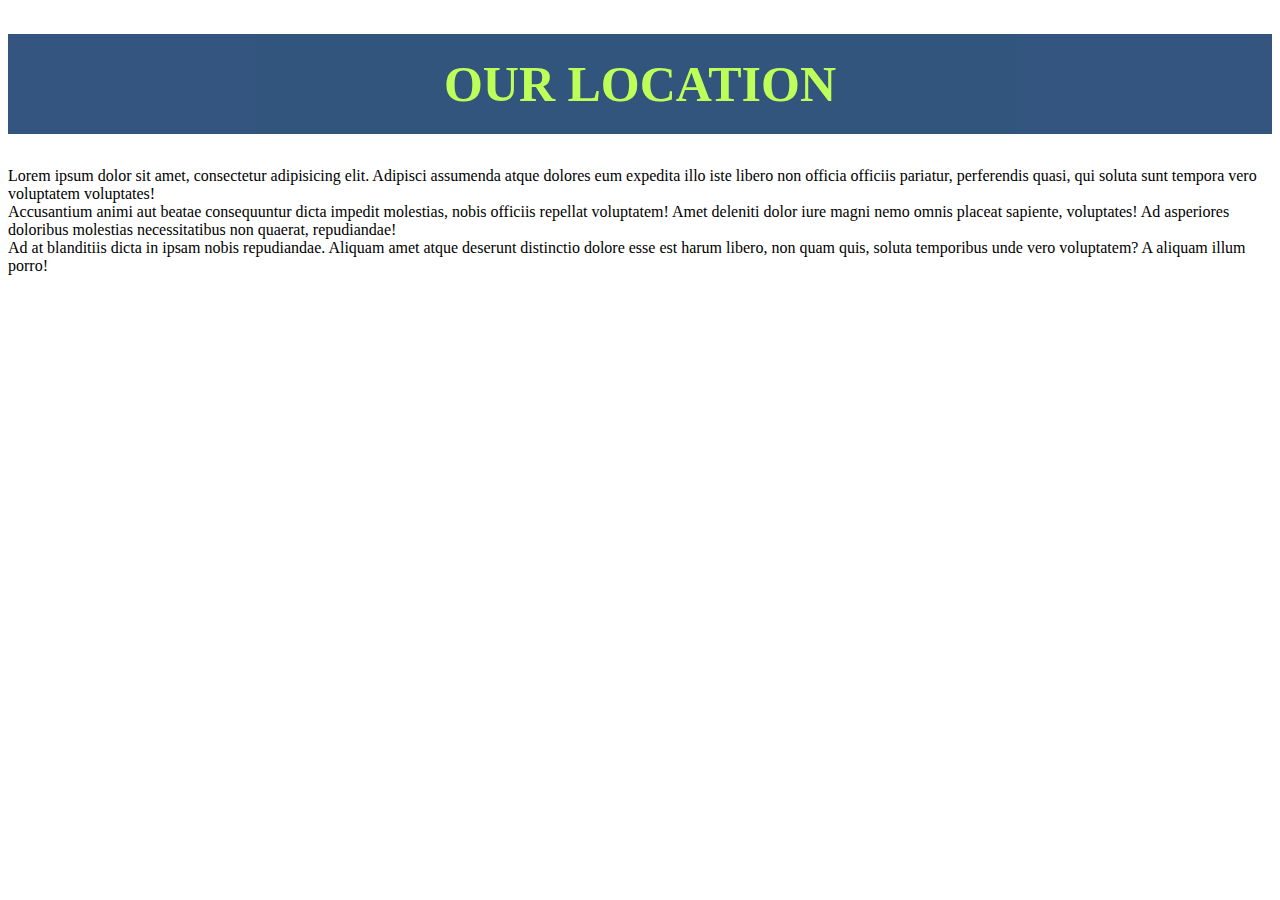
<file: location.html>
<!doctype html>
<html lang="en">
<head>
    <meta charset="UTF-8">
    <meta name="viewport"
          content="width=device-width, user-scalable=no, initial-scale=1.0, maximum-scale=1.0, minimum-scale=1.0">
    <meta http-equiv="X-UA-Compatible" content="ie=edge">
    <title>our location</title>
  <style>
    h1{
      text-align: center;
      font-size: 50px;
      background-color: #002b5f;
      line-height: 100px;
      color:greenyellow;
      opacity: 0.8;

    }
    p{
     font-size: medium;
    }
  </style>
</head>
<body>
<h1>OUR LOCATION</h1>
<P>
<div>Lorem ipsum dolor sit amet, consectetur adipisicing elit. Adipisci assumenda atque dolores eum expedita illo iste
  libero non officia officiis pariatur, perferendis quasi, qui soluta sunt tempora vero voluptatem voluptates!
</div>
<div>Accusantium animi aut beatae consequuntur dicta impedit molestias, nobis officiis repellat voluptatem! Amet
  deleniti dolor iure magni nemo omnis placeat sapiente, voluptates! Ad asperiores doloribus molestias necessitatibus
  non quaerat, repudiandae!
</div>
<div>Ad at blanditiis dicta in ipsam nobis repudiandae. Aliquam amet atque deserunt distinctio dolore esse est harum
  libero, non quam quis, soluta temporibus unde vero voluptatem? A aliquam illum porro!
</div></P>
<iframe src="https://www.google.com/maps/embed?pb=!1m18!1m12!1m3!1d3988.846304521731!2d36.79814067378634!3d-1.2647554356004955!2m3!1f0!2f0!3f0!3m2!1i1024!2i768!4f13.1!3m3!1m2!1s0x182f1791a3266197%3A0x1b878049a1937f81!2sKipro%20Center%20Dental%20Clinic!5e0!3m2!1ssw!2ske!4v1736932725418!5m2!1ssw!2ske" width="100%" height="450" style="border:0;" allowfullscreen="" loading="lazy" referrerpolicy="no-referrer-when-downgrade"></iframe>




</body>
</html>
</file>
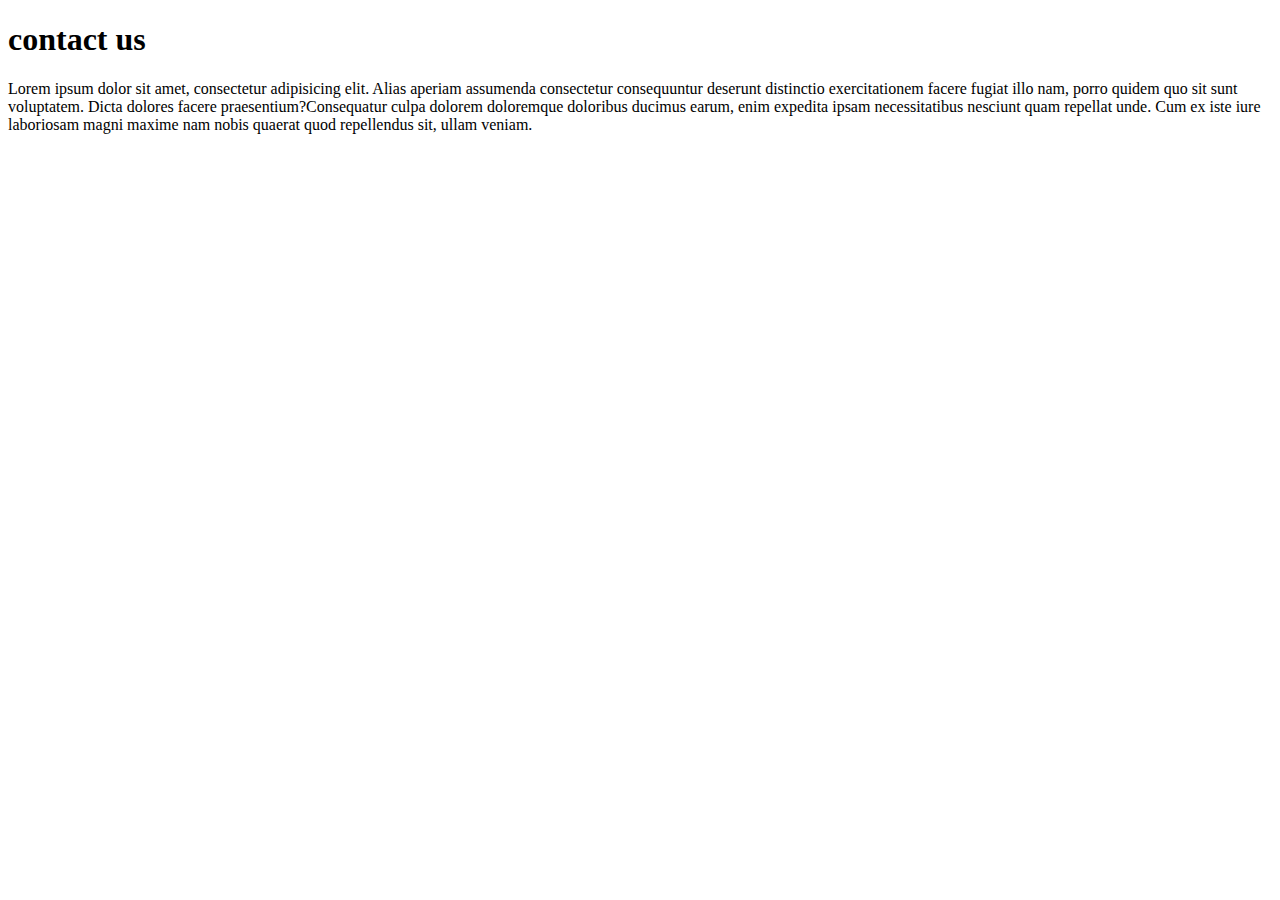
<file: new.html>
<!doctype html>
<html lang="en">
<head>
    <meta charset="UTF-8">
    <meta name="viewport"
          content="width=device-width, user-scalable=no, initial-scale=1.0, maximum-scale=1.0, minimum-scale=1.0">
    <meta http-equiv="X-UA-Compatible" content="ie=edge">
    <title>new</title>
</head>
<body>
<h1>contact us</h1>
<p><span>Lorem ipsum dolor sit amet, consectetur adipisicing elit. Alias aperiam assumenda consectetur consequuntur deserunt distinctio exercitationem facere fugiat illo nam, porro quidem quo sit sunt voluptatem. Dicta dolores facere praesentium?</span><span>Consequatur culpa dolorem doloremque doloribus ducimus earum, enim expedita ipsam necessitatibus nesciunt quam repellat unde. Cum ex iste iure laboriosam magni maxime nam nobis quaerat quod repellendus sit, ullam veniam.</span></p>


</body>
</html>
</file>
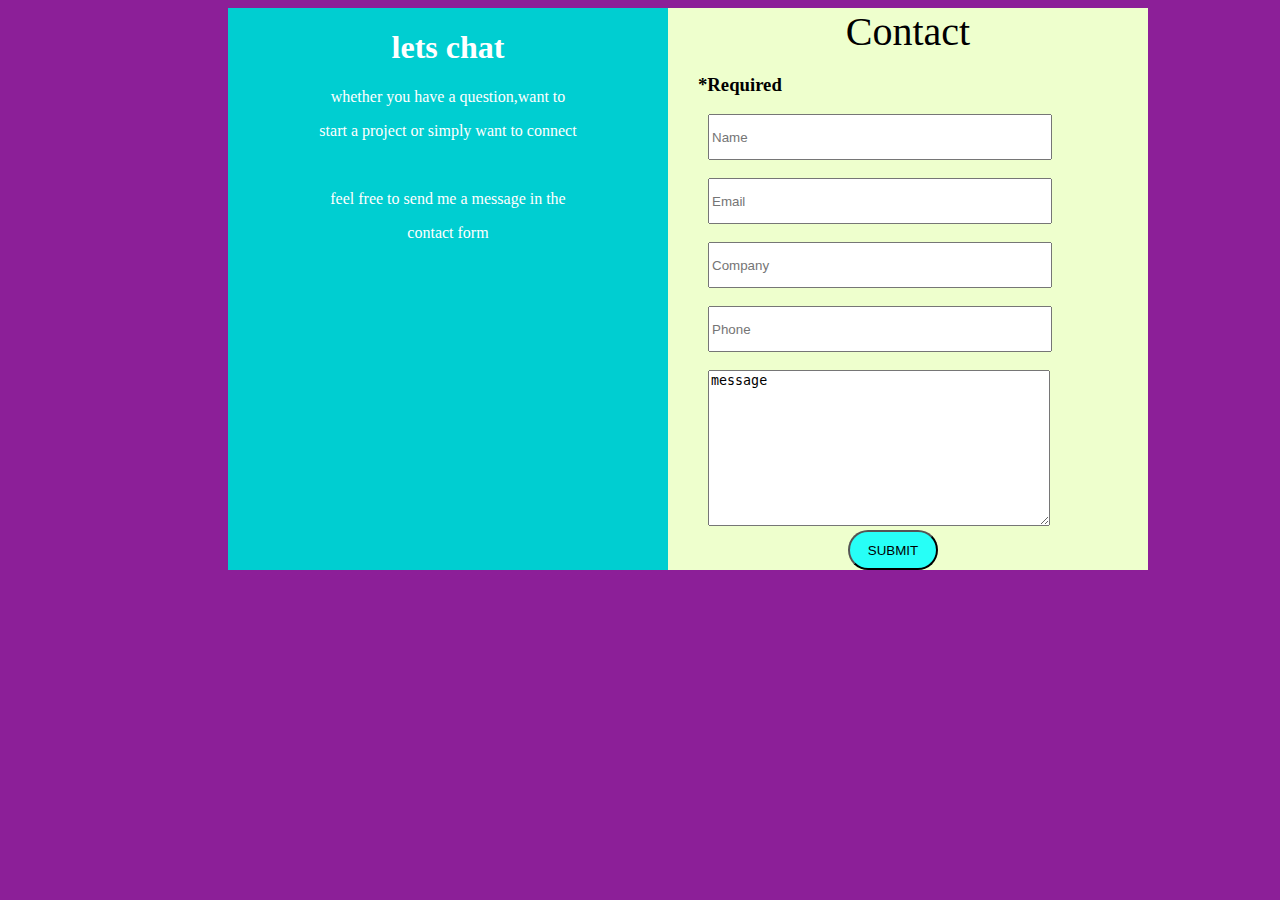
<file: project.html>
<!doctype html>
<html lang="en">
<head>
    <meta charset="UTF-8">
    <meta name="viewport"
          content="width=device-width, user-scalable=no, initial-scale=1.0, maximum-scale=1.0, minimum-scale=1.0">
    <meta http-equiv="X-UA-Compatible" content="ie=edge">
    <title>project me</title>
  <link rel="stylesheet" href="mypro.css">
</head>
<style>
#main{
  display: flex;
  margin-left: 220px;

}
#one{
  background-color: darkturquoise;
  width:440px;
  color: white;
  text-align: center;

}
body{
  background-color: #8c1f98;
}

</style>
<body>
<div id="main">
  <div id="one">
    <h1>lets chat</h1>
    <p>whether you have a question,want to</p>
    <p>start a project or simply want to connect</p>
    <br>
    <p>feel free to send me a message in the</p>
    <p>contact form</p>
  </div>
  <div id="two">
    <form action="">
      <legend>Contact</legend>
      <h3>*Required</h3>
      <input type="text" placeholder="Name">

      <label for=""></label >
      <br><br>
      <input type="email" placeholder="Email">
      <label for=""></label>
      <br><br>
      <input type="text" placeholder="Company">
      <label for=""></label>
      <br><br>
      <input type="text"placeholder="Phone">
      <label for=""></label>
      <br><br>
      <textarea name="" id="" cols="30" rows="10">message</textarea>
      <br>
      <button type="submit">SUBMIT</button>
     
    </form>
    
  </div>
</div>

</body>
</html>
</file>
<file: css/style.css>
form{
    background-color: #13ce2b;
    width: 50%;
    margin: 0 auto;
    padding: 30px;
    box-shadow: 8px 4px black;
    border-radius: 20px;
}
legend{
    font-weight: bolder;
    text-align: center;
    font-size: 20px;
    color: rgba(18, 15, 197, 0.75);
    text-shadow: 4px 4px 12px deeppink;


}
input[type=text], input[type=email],input[type=number],input[type=date],input[type=file],select{
    width: 100%;
    height: 40px;
    margin-top: 20px;
    border-radius: 10px;
    box-shadow: 4px 4px 12px hotpink;
    padding-left: 10px;
}
button {
    background-color: brown;
    width: 150px;
    height: 40px;
    border-radius: 10px;
}
</file>
<file: mypro.css>
form{
    background-color: #eeffcd;
    width: 480px;


}
input[type=text],input[type=email],select{
    width: 70%;
    margin-left: 40px;
    height: 40px;


}
textarea{
    width: 70%;
    margin-left: 40px;
}
button{
    background-color: rgba(0, 255, 255, 0.84);
    margin-left: 180px;
    border-radius: 20px;
    width: 90px;
    height: 40px;
}
legend{
    font-size:40px ;
    text-align: center;
}
h3{
    margin-left: 30px;
}
</file>
